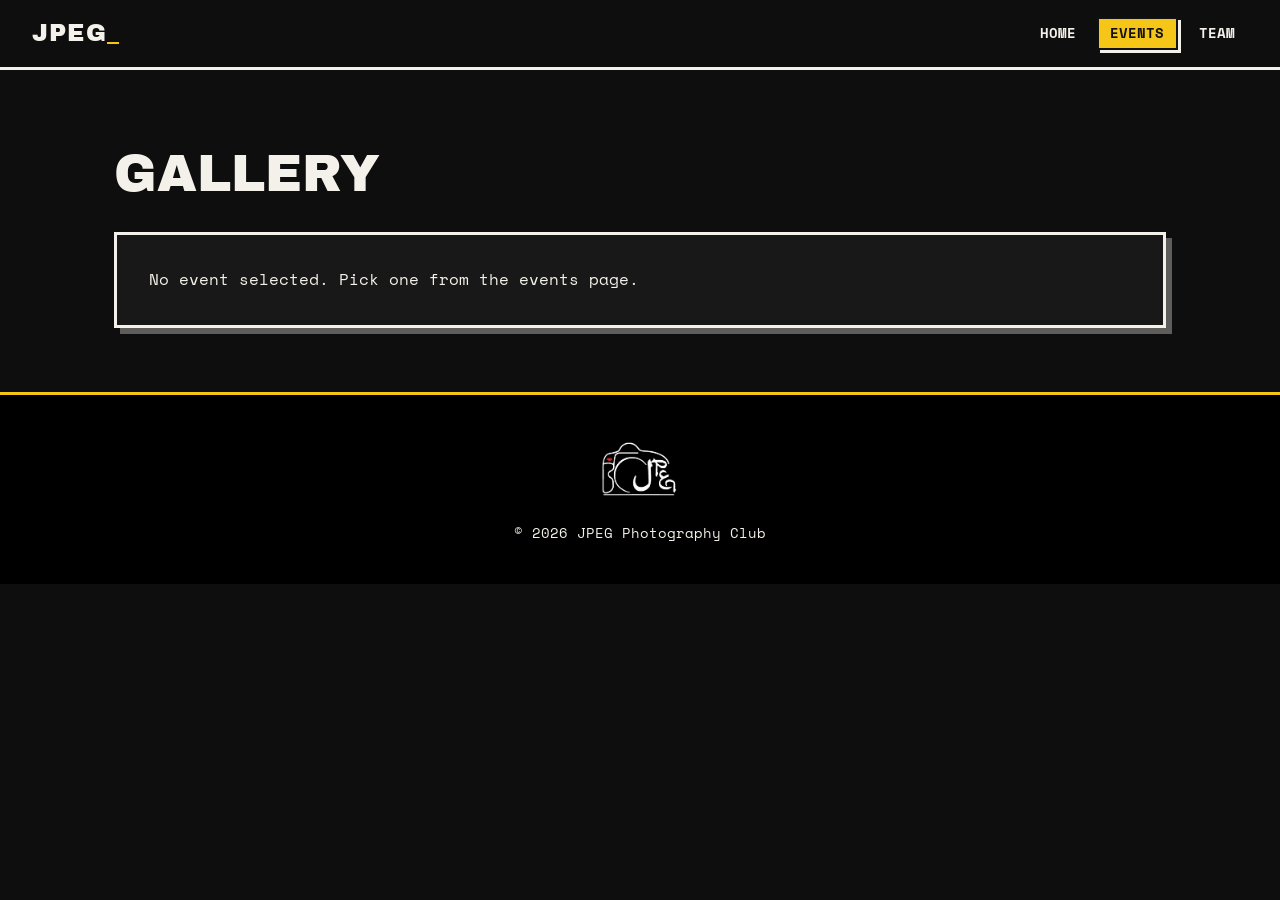
<file: gallery.html>
<!DOCTYPE html>
<html lang="en">
<head>
  <meta charset="UTF-8">
  <meta name="viewport" content="width=device-width, initial-scale=1.0">
  <title>Gallery — JPEG</title>
  <meta name="description" content="Browse and download photos from JPEG's event coverage.">
  <!-- Link previews for WhatsApp, Instagram, LinkedIn. -->
  <meta property="og:site_name" content="JPEG Photography Club">
  <meta property="og:type" content="website">
  <meta property="og:url" content="https://jaypeejpeg.github.io/gallery.html">
  <meta property="og:title" content="Gallery — JPEG">
  <meta property="og:description" content="Browse and download photos from JPEG's event coverage.">
  <meta property="og:image" content="https://jaypeejpeg.github.io/images/og-cover.jpg">
  <meta property="og:image:width" content="1200">
  <meta property="og:image:height" content="630">
  <meta name="twitter:card" content="summary_large_image">
  <link rel="icon" type="image/png" href="images/favicon.png">
  <link rel="preconnect" href="https://fonts.googleapis.com">
  <link rel="preconnect" href="https://fonts.gstatic.com" crossorigin>
  <link href="https://fonts.googleapis.com/css2?family=Archivo+Black&family=Space+Mono:wght@400;700&display=swap" rel="stylesheet">
  <link rel="stylesheet" href="css/style.css">
</head>
<body>
  <nav class="nav">
    <a href="index.html" class="nav-logo">JPEG</a>
    <div class="nav-links">
      <a href="index.html">Home</a>
      <a href="events.html" class="active">Events</a>
      <a href="team.html">Team</a>
    </div>
  </nav>

  <main class="container">
    <nav class="breadcrumb" id="breadcrumb" aria-label="Breadcrumb"></nav>

    <div class="gallery-head">
      <h1 class="page-title" id="gallery-title">Gallery</h1>
      <div class="gallery-actions" id="gallery-actions"></div>
    </div>

    <div id="gallery-body">
      <p class="empty-note">Loading photos…</p>
    </div>
  </main>

  <footer class="footer">
    <img src="images/jpeg-logo-white.png" alt="JPEG logo" class="footer-logo">
    <p>© <span id="year"></span> JPEG Photography Club</p>
  </footer>

  <div class="lightbox" id="lightbox" hidden>
    <div class="lightbox-bar">
      <span class="lightbox-count" id="lightbox-count"></span>
      <div class="lightbox-tools">
        <a class="icon-btn" id="lightbox-download" href="#" aria-label="Download original">↓</a>
        <button class="icon-btn" id="lightbox-close" aria-label="Close">✕</button>
      </div>
    </div>
    <button class="lightbox-nav prev" id="lightbox-prev" aria-label="Previous photo">‹</button>
    <img class="lightbox-img" id="lightbox-img" alt="">
    <button class="lightbox-nav next" id="lightbox-next" aria-label="Next photo">›</button>
    <p class="lightbox-name" id="lightbox-name"></p>
  </div>

  <script src="js/config.js"></script>
  <script src="js/drive.js"></script>
  <script src="js/gallery.js"></script>
</body>
</html>
</file>
<file: css/style.css>
/* JPEG Photography Club — dark brutalism */

:root {
  --bg: #0e0e0e;
  --surface: #181818;
  --ink: #111111;      /* black: text on yellow, dark fills */
  --paper: #f4f1ea;    /* off-white: text, borders, hard shadows */
  --border: #f4f1ea;
  --text: #f4f1ea;
  --muted: #9a958c;
  --accent: #f5c518;
  --bw: 3px;
}

* { margin: 0; padding: 0; box-sizing: border-box; }

body {
  background: var(--bg);
  color: var(--text);
  font-family: "Space Mono", "Courier New", monospace;
  line-height: 1.6;
}

a { color: inherit; text-decoration: none; }
img { max-width: 100%; display: block; }

::selection { background: var(--accent); color: var(--ink); }

h1, h2, h3, .nav-logo {
  font-family: "Archivo Black", "Arial Black", sans-serif;
  font-weight: 400;
}

/* Nav */
.nav {
  display: flex;
  justify-content: space-between;
  align-items: center;
  padding: 0.9rem 2rem;
  border-bottom: var(--bw) solid var(--border);
  position: sticky;
  top: 0;
  background: var(--bg);
  z-index: 10;
}

.nav-logo {
  font-size: 1.5rem;
  letter-spacing: 0.05em;
  color: var(--text);
}

.nav-logo::after {
  content: "_";
  color: var(--accent);
  animation: blink 1s step-end infinite;
}

@keyframes blink {
  50% { opacity: 0; }
}

.nav-links { display: flex; gap: 0.5rem; }

.nav-links a {
  color: var(--text);
  font-weight: 700;
  text-transform: uppercase;
  font-size: 0.85rem;
  padding: 0.25rem 0.7rem;
  border: 2px solid transparent;
  transition: background 0.15s, border-color 0.15s, color 0.15s;
}

.nav-links a:hover { border-color: var(--border); }

.nav-links a.active {
  background: var(--accent);
  color: var(--ink);
  border-color: var(--ink);
  box-shadow: 3px 3px 0 var(--paper);
}

/* Hero */
.hero {
  position: relative;
  min-height: 100svh;
  display: flex;
  align-items: center;
  justify-content: center;
  text-align: center;
  overflow: hidden;
}

/* The home page opens as a sequence: photo → title → tagline → nav + buttons */
.home .nav {
  position: fixed;
  left: 0;
  right: 0;
  background: rgba(14, 14, 14, 0.92);
  opacity: 0;
  transform: translateY(-100%);
  animation: nav-in 0.6s cubic-bezier(0.2, 0.9, 0.3, 1.25) 3.1s forwards;
}

@keyframes nav-in {
  to { opacity: 1; transform: translateY(0); }
}

.hero-bg {
  position: absolute;
  inset: 0;
  background:
    linear-gradient(180deg, rgba(10, 10, 10, 0.5) 0%, rgba(10, 10, 10, 0.3) 45%, var(--bg) 100%),
    url("https://lh3.googleusercontent.com/d/1B7HYgzqOA4hsETBOAyC_RB4XOQemKIhO=w1920") center / cover no-repeat;
  opacity: 0;
  animation: kenburns 18s ease-in-out infinite alternate, photo-in 1.4s ease forwards;
}

@keyframes photo-in {
  to { opacity: 1; }
}

@keyframes kenburns {
  from { transform: scale(1); }
  to { transform: scale(1.12) translateY(-1.5%); }
}

.hero-content { position: relative; padding: 1rem; }

.hero-logo {
  height: clamp(56px, 10vw, 90px);
  width: auto;
  margin: 0 auto 0.8rem;
  opacity: 0;
  animation: fade-up 0.6s ease 0.5s forwards;
}

.hero-title {
  font-size: clamp(4rem, 16vw, 9rem);
  letter-spacing: 0.08em;
  color: #fff;
  text-shadow: 6px 6px 0 rgba(0, 0, 0, 0.55);
  line-height: 1;
}

.hero-title span {
  display: inline-block;
  opacity: 0;
  transform: translateY(-1.2em);
  animation: letter-drop 0.6s cubic-bezier(0.2, 0.9, 0.3, 1.3) forwards;
}
.hero-title span:nth-child(1) { animation-delay: 0.9s; }
.hero-title span:nth-child(2) { animation-delay: 1.05s; }
.hero-title span:nth-child(3) { animation-delay: 1.2s; }
.hero-title span:nth-child(4) {
  animation-delay: 1.35s;
  color: var(--accent);
  -webkit-text-stroke: 2px #fff;
}

@keyframes letter-drop {
  to { opacity: 1; transform: translateY(0); }
}

/* Typewriter tagline */
.tagline {
  display: inline-block;
  box-sizing: content-box;
  color: #fff;
  font-size: clamp(0.85rem, 2.6vw, 1.3rem);
  font-weight: 700;
  text-transform: uppercase;
  margin-top: 1.2rem;
  white-space: nowrap;
  overflow: hidden;
  width: 0;
  border-right: 0.55em solid var(--accent);
  animation:
    typing 1.3s steps(26) 1.8s forwards,
    caret 0.75s step-end infinite;
}

@keyframes typing { to { width: 26ch; } }
@keyframes caret { 50% { border-color: transparent; } }

.hero-cta {
  display: block;
  width: fit-content;
  margin-left: auto;
  margin-right: auto;
  margin-top: 1.8rem;
  padding: 0.8rem 1.6rem;
  background: var(--accent);
  color: var(--ink);
  font-weight: 700;
  text-transform: uppercase;
  font-size: clamp(0.85rem, 2.5vw, 1.05rem);
  border: var(--bw) solid var(--ink);
  box-shadow: 6px 6px 0 #fff;
  opacity: 0;
  animation: fade-up 0.6s ease 3.1s forwards;
  transition: transform 0.15s, box-shadow 0.15s;
}
.hero-cta:hover { transform: translate(-2px, -2px); box-shadow: 8px 8px 0 #fff; }
.hero-cta:active { transform: translate(4px, 4px); box-shadow: 0 0 0 #fff; }

.hero-actions {
  margin-top: 2rem;
  display: flex;
  gap: 1.2rem;
  justify-content: center;
  flex-wrap: wrap;
  opacity: 0;
  animation: fade-up 0.6s ease 3.35s forwards;
}


@keyframes fade-up {
  from { opacity: 0; transform: translateY(16px); }
  to { opacity: 1; transform: translateY(0); }
}

.scroll-hint {
  position: absolute;
  bottom: 1.2rem;
  left: 50%;
  transform: translateX(-50%);
  width: 46px;
  height: 46px;
  display: flex;
  align-items: center;
  justify-content: center;
  font-size: 1.6rem;
  line-height: 1;
  background: var(--ink);
  color: var(--accent);
  border: 2px solid var(--accent);
  opacity: 0;
  animation: fade-up 0.6s ease 3.6s forwards, bounce 1.8s ease-in-out 4.4s infinite;
}

@keyframes bounce {
  0%, 100% { transform: translateX(-50%) translateY(0); }
  50% { transform: translateX(-50%) translateY(8px); }
}

/* Marquee */
.marquee {
  background: var(--accent);
  color: var(--ink);
  overflow: hidden;
  padding: 0.55rem 0;
  border-bottom: var(--bw) solid var(--ink);
}

.marquee-track {
  display: flex;
  width: max-content;
  animation: marquee 22s linear infinite;
}

.marquee-track span {
  font-weight: 700;
  text-transform: uppercase;
  letter-spacing: 0.1em;
  white-space: nowrap;
  padding-right: 2.5rem;
}

@keyframes marquee { to { transform: translateX(-50%); } }

/* Buttons */
.btn {
  display: inline-block;
  padding: 0.65rem 1.3rem;
  background: var(--accent);
  color: var(--ink);
  font-weight: 700;
  text-transform: uppercase;
  font-size: 0.85rem;
  border: var(--bw) solid var(--ink);
  box-shadow: 4px 4px 0 var(--paper);
  transition: transform 0.15s, box-shadow 0.15s;
}
.btn:hover { transform: translate(-2px, -2px); box-shadow: 6px 6px 0 var(--paper); }
.btn:active { transform: translate(3px, 3px); box-shadow: 0 0 0 var(--paper); }

.btn-outline {
  background: transparent;
  color: var(--text);
  border-color: var(--border);
  box-shadow: 4px 4px 0 var(--accent);
}
.btn-outline:hover { box-shadow: 6px 6px 0 var(--accent); }
.btn-outline:active { box-shadow: 0 0 0 var(--accent); }

/* Drive button — the logo sits on the baseline next to the label. */
.btn-drive {
  display: inline-flex;
  align-items: center;
  gap: 0.55rem;
}
.btn-drive svg { width: 1.05em; height: 1.05em; flex: none; }

/* Layout */
.container { max-width: 1100px; margin: 0 auto; padding: 2.5rem 1.5rem 4rem; }

.page-title {
  font-size: clamp(2.2rem, 6vw, 3.2rem);
  text-transform: uppercase;
  margin-top: 0.5rem;
}

.page-sub { color: var(--muted); margin: 0.5rem 0 2.5rem; }

.center { text-align: center; margin-top: 2.5rem; }

/* Section headings (numbered) */
main { counter-reset: sec; }

.section-heading {
  counter-increment: sec;
  display: inline-block;
  font-size: clamp(1.2rem, 3.5vw, 1.7rem);
  text-transform: uppercase;
  color: var(--ink);
  background: var(--accent);
  border: var(--bw) solid var(--ink);
  box-shadow: 6px 6px 0 var(--paper);
  padding: 0.35rem 1rem;
  margin: 3.5rem 0 2rem;
}

.section-heading::before {
  content: counter(sec, decimal-leading-zero) " / ";
  font-family: "Space Mono", monospace;
  font-weight: 700;
}

section:first-of-type .section-heading,
#team .section-heading:first-child { margin-top: 0.5rem; }

.home-section h2 { margin-bottom: 1rem; }

/* Greatest hits — the ranked showcase on the home page */
.hits {
  display: flex;
  flex-direction: column;
  gap: 4.5rem;
  margin-top: 2.5rem;
}

.hit {
  display: grid;
  grid-template-columns: 1.15fr 1fr;
  gap: 2.5rem;
  align-items: center;
}

.hit:nth-child(even) .hit-media { order: 2; }

.hit-media {
  display: block;
  border: var(--bw) solid var(--border);
  box-shadow: 10px 10px 0 rgba(244, 241, 234, 0.3);
  overflow: hidden;
  transform: rotate(-1.2deg);
  transition: transform 0.25s, box-shadow 0.25s;
}

.hit:nth-child(even) .hit-media { transform: rotate(1.2deg); }

.hit:hover .hit-media {
  transform: rotate(0deg);
  box-shadow: 16px 16px 0 var(--accent);
}

.hit-media img {
  width: 100%;
  aspect-ratio: 4 / 3;
  object-fit: cover;
  transition: transform 0.5s ease;
}
.hit:hover .hit-media img { transform: scale(1.05); }

.hit-text {
  display: flex;
  flex-direction: column;
  align-items: flex-start;
  gap: 0.9rem;
}

.hit-rank {
  font-family: "Archivo Black", "Arial Black", sans-serif;
  font-size: clamp(4.5rem, 12vw, 9rem);
  line-height: 0.78;
  color: transparent;
  -webkit-text-stroke: 3px var(--accent);
  transition: color 0.25s;
}
.hit:hover .hit-rank { color: var(--accent); }

.hit-title {
  font-size: clamp(1.6rem, 4.5vw, 3rem);
  text-transform: uppercase;
  line-height: 1.05;
}

@media (max-width: 720px) {
  .hit { grid-template-columns: 1fr; gap: 1.5rem; }
  .hit:nth-child(even) .hit-media { order: 0; }
}

/* Cards */
.card-grid {
  display: grid;
  grid-template-columns: repeat(auto-fill, minmax(280px, 1fr));
  gap: 2rem;
}

.card {
  background: var(--surface);
  border: var(--bw) solid var(--border);
  box-shadow: 6px 6px 0 rgba(244, 241, 234, 0.35);
  overflow: hidden;
  display: flex;
  flex-direction: column;
  transition: transform 0.15s, box-shadow 0.15s;
}
.card:hover { transform: translate(-3px, -3px); box-shadow: 10px 10px 0 var(--accent); }

.card-cover {
  aspect-ratio: 3 / 2;
  background: repeating-linear-gradient(45deg, #1c1c1c 0 12px, #131313 12px 24px);
  display: flex;
  align-items: center;
  justify-content: center;
  color: var(--muted);
  font-size: 2rem;
  border-bottom: var(--bw) solid var(--border);
  object-fit: cover;
}
img.card-cover { object-fit: cover; width: 100%; }

.card-body {
  padding: 1.1rem 1.2rem 1.3rem;
  display: flex;
  flex-direction: column;
  gap: 0.6rem;
  flex: 1;
}

.card-body h3 {
  font-size: 1rem;
  text-transform: uppercase;
  line-height: 1.35;
}

.card-blurb { color: var(--muted); font-size: 0.9rem; flex: 1; }
.card-body .btn { margin-top: 0.6rem; align-self: flex-start; font-size: 0.8rem; }

/* Club chip */
.chip {
  display: inline-block;
  align-self: flex-start;
  padding: 0.1rem 0.6rem;
  background: var(--accent);
  border: 2px solid var(--ink);
  color: var(--ink);
  font-size: 0.7rem;
  font-weight: 700;
  letter-spacing: 0.08em;
  text-transform: uppercase;
}

/* Team */
.team-grid { grid-template-columns: repeat(auto-fill, minmax(230px, 1fr)); }

/* The initials fallback has no image to size it, so it borrows the portrait
   shape of the team cards to keep grid rows level. */
.team-photo {
  aspect-ratio: 3 / 4;
  background: repeating-linear-gradient(45deg, #1c1c1c 0 12px, #131313 12px 24px);
  display: flex;
  align-items: center;
  justify-content: center;
  color: var(--muted);
  font-size: 3rem;
  border-bottom: var(--bw) solid var(--border);
}

/* Real photos keep their own proportions. The team cards have the member's
   name and role set into the artwork, so any crop would cut it off. */
img.team-photo {
  aspect-ratio: auto;
  width: 100%;
  height: auto;
  object-fit: contain;
  display: block;
}

.team-initials {
  font-family: "Archivo Black", "Arial Black", sans-serif;
  font-size: clamp(3rem, 8vw, 4.5rem);
  color: var(--accent);
  letter-spacing: 0.05em;
  text-shadow: 5px 5px 0 rgba(244, 241, 234, 0.18);
}

.team-initials::after { content: "_"; color: var(--muted); }

.icon-row { display: flex; gap: 0.7rem; margin-top: 0.2rem; }

.icon-btn {
  width: 42px;
  height: 42px;
  display: flex;
  align-items: center;
  justify-content: center;
  border: 2px solid var(--border);
  color: var(--text);
  box-shadow: 3px 3px 0 rgba(244, 241, 234, 0.35);
  transition: transform 0.15s, box-shadow 0.15s, background 0.15s, color 0.15s;
}

.icon-btn:hover {
  background: var(--accent);
  color: var(--ink);
  border-color: var(--ink);
  transform: translate(-2px, -2px);
  box-shadow: 5px 5px 0 var(--paper);
}

.icon-btn:active { transform: translate(2px, 2px); box-shadow: 0 0 0 var(--paper); }

/* Featured event */
.featured-card {
  position: relative;
  display: block;
  overflow: hidden;
  border: var(--bw) solid var(--border);
  box-shadow: 8px 8px 0 rgba(244, 241, 234, 0.35);
  margin-bottom: 1rem;
  transition: transform 0.15s, box-shadow 0.15s;
}
.featured-card:hover { transform: translate(-3px, -3px); box-shadow: 12px 12px 0 var(--accent); }

.featured-card img {
  width: 100%;
  height: auto;
  transition: transform 0.6s ease;
}
.featured-card:hover img { transform: scale(1.04); }

.featured-overlay {
  position: absolute;
  inset: 0;
  background: linear-gradient(180deg, transparent 30%, rgba(10, 10, 10, 0.9) 100%);
  display: flex;
  flex-direction: column;
  justify-content: flex-end;
  align-items: flex-start;
  gap: 0.7rem;
  padding: 2rem;
}

.featured-label {
  background: var(--accent);
  color: var(--ink);
  border: 2px solid var(--ink);
  font-size: 0.75rem;
  font-weight: 700;
  letter-spacing: 0.15em;
  text-transform: uppercase;
  padding: 0.2rem 0.7rem;
}

.featured-overlay h3 {
  font-size: clamp(1.8rem, 5vw, 2.8rem);
  line-height: 1.1;
  color: #fff;
  text-transform: uppercase;
  text-shadow: 4px 4px 0 rgba(0, 0, 0, 0.6);
}

/* Footer */
.footer {
  background: #000;
  color: var(--text);
  border-top: var(--bw) solid var(--accent);
  padding: 2.5rem 2rem;
  text-align: center;
  font-size: 0.85rem;
  display: flex;
  flex-direction: column;
  align-items: center;
  gap: 1rem;
}

.footer-logo { height: 72px; width: auto; }

.empty-note { color: var(--muted); font-style: italic; }

/* Gallery — breadcrumbs, albums, photo grid, lightbox */
.breadcrumb {
  display: flex;
  flex-wrap: wrap;
  align-items: center;
  gap: 0.5rem;
  font-size: 0.75rem;
  font-weight: 700;
  text-transform: uppercase;
  letter-spacing: 0.08em;
  margin-bottom: 1.5rem;
}
.breadcrumb a { color: var(--muted); }
.breadcrumb a:hover { color: var(--ink); background: var(--accent); }
.crumb-sep { color: var(--muted); }
.crumb-current { color: var(--accent); }

.gallery-head {
  display: flex;
  flex-wrap: wrap;
  align-items: center;
  justify-content: space-between;
  gap: 1rem;
  margin-bottom: 1rem;
}
.gallery-head .page-title { margin: 0; }

.notice {
  border: var(--bw) solid var(--border);
  box-shadow: 6px 6px 0 rgba(244, 241, 234, 0.35);
  background: var(--surface);
  padding: 2rem;
  display: flex;
  flex-direction: column;
  align-items: flex-start;
  gap: 1.2rem;
}

.album-grid { grid-template-columns: repeat(auto-fill, minmax(200px, 1fr)); }

.album-card {
  font: inherit;
  color: inherit;
  cursor: pointer;
  text-align: left;
  padding: 1.5rem 1.2rem;
  gap: 0.8rem;
  align-items: flex-start;
}

.album-icon { font-size: 2rem; line-height: 1; }

.album-name {
  font-family: "Archivo Black", "Arial Black", sans-serif;
  font-size: 0.95rem;
  text-transform: uppercase;
  overflow-wrap: anywhere;
}

.photo-grid {
  column-width: 260px;
  column-gap: 1.5rem;
}

.photo-tile {
  position: relative;
  break-inside: avoid;
  margin: 0 0 1.5rem;
  border: var(--bw) solid var(--border);
  box-shadow: 6px 6px 0 rgba(244, 241, 234, 0.35);
  overflow: hidden;
  cursor: pointer;
  background: var(--surface);
  transition: transform 0.15s, box-shadow 0.15s;
}
.photo-tile:hover { transform: translate(-3px, -3px); box-shadow: 10px 10px 0 var(--accent); }

.photo-tile img {
  position: absolute;
  inset: 0;
  width: 100%;
  height: 100%;
  object-fit: cover;
}

.photo-overlay {
  position: absolute;
  inset: 0;
  display: flex;
  align-items: center;
  justify-content: center;
  gap: 0.8rem;
  background: rgba(10, 10, 10, 0.72);
  opacity: 0;
  transition: opacity 0.15s;
}
.photo-tile:hover .photo-overlay,
.photo-tile:focus-within .photo-overlay { opacity: 1; }

.photo-overlay .icon-btn {
  background: var(--bg);
  font-size: 1.1rem;
  font-weight: 700;
  text-decoration: none;
}

.video-badge {
  position: absolute;
  top: 0.6rem;
  right: 0.6rem;
  background: var(--accent);
  color: var(--ink);
  border: 2px solid var(--ink);
  font-size: 0.75rem;
  padding: 0.1rem 0.5rem;
}

.lightbox {
  position: fixed;
  inset: 0;
  z-index: 100;
  background: rgba(8, 8, 8, 0.97);
  display: flex;
  align-items: center;
  justify-content: center;
  padding: 4.5rem 1rem 3.5rem;
}
.lightbox[hidden] { display: none; }

.lightbox-bar {
  position: absolute;
  top: 0;
  left: 0;
  right: 0;
  display: flex;
  align-items: center;
  justify-content: space-between;
  padding: 1rem 1.2rem;
  border-bottom: var(--bw) solid var(--border);
  background: var(--bg);
}

.lightbox-count {
  font-weight: 700;
  letter-spacing: 0.1em;
  color: var(--accent);
}

.lightbox-tools { display: flex; gap: 0.6rem; }
.lightbox-tools .icon-btn { text-decoration: none; font-size: 1.1rem; font-weight: 700; }

.lightbox-img {
  max-width: 100%;
  max-height: 100%;
  object-fit: contain;
  border: var(--bw) solid var(--border);
}

.lightbox-nav {
  position: absolute;
  top: 50%;
  transform: translateY(-50%);
  width: 48px;
  height: 64px;
  font-size: 2rem;
  line-height: 1;
  font-family: inherit;
  background: var(--bg);
  color: var(--text);
  border: var(--bw) solid var(--border);
  cursor: pointer;
  transition: background 0.15s, color 0.15s;
}
.lightbox-nav:hover { background: var(--accent); color: var(--ink); }
.lightbox-nav.prev { left: 1rem; }
.lightbox-nav.next { right: 1rem; }

.lightbox-name {
  position: absolute;
  bottom: 0.9rem;
  left: 0;
  right: 0;
  text-align: center;
  color: var(--muted);
  font-size: 0.8rem;
  padding: 0 1rem;
  overflow-wrap: anywhere;
}

@media (max-width: 620px) {
  .lightbox { padding: 4.5rem 0.5rem 3.5rem; }
  .lightbox-nav { width: 40px; height: 54px; font-size: 1.6rem; }
  .lightbox-nav.prev { left: 0.3rem; }
  .lightbox-nav.next { right: 0.3rem; }
}

/* Scroll reveal */
.reveal {
  opacity: 0;
  transform: translateY(24px);
  transition: opacity 0.5s ease, transform 0.5s ease;
}
.reveal.visible { opacity: 1; transform: translateY(0); }

/* Reduced motion */
@media (prefers-reduced-motion: reduce) {
  .hero-bg, .hero-logo, .hero-title span, .tagline, .hero-cta, .hero-actions,
  .scroll-hint, .home .nav {
    animation: none;
    opacity: 1;
    transform: none;
  }
  .tagline { width: max-content; border-right: none; }
  .scroll-hint { transform: translateX(-50%); }
  .marquee-track { animation: none; }
  .nav-logo::after { animation: none; }
  .reveal { opacity: 1; transform: none; transition: none; }
  .photo-tile, .photo-overlay, .icon-btn, .lightbox-nav { transition: none; }
}
</file>
